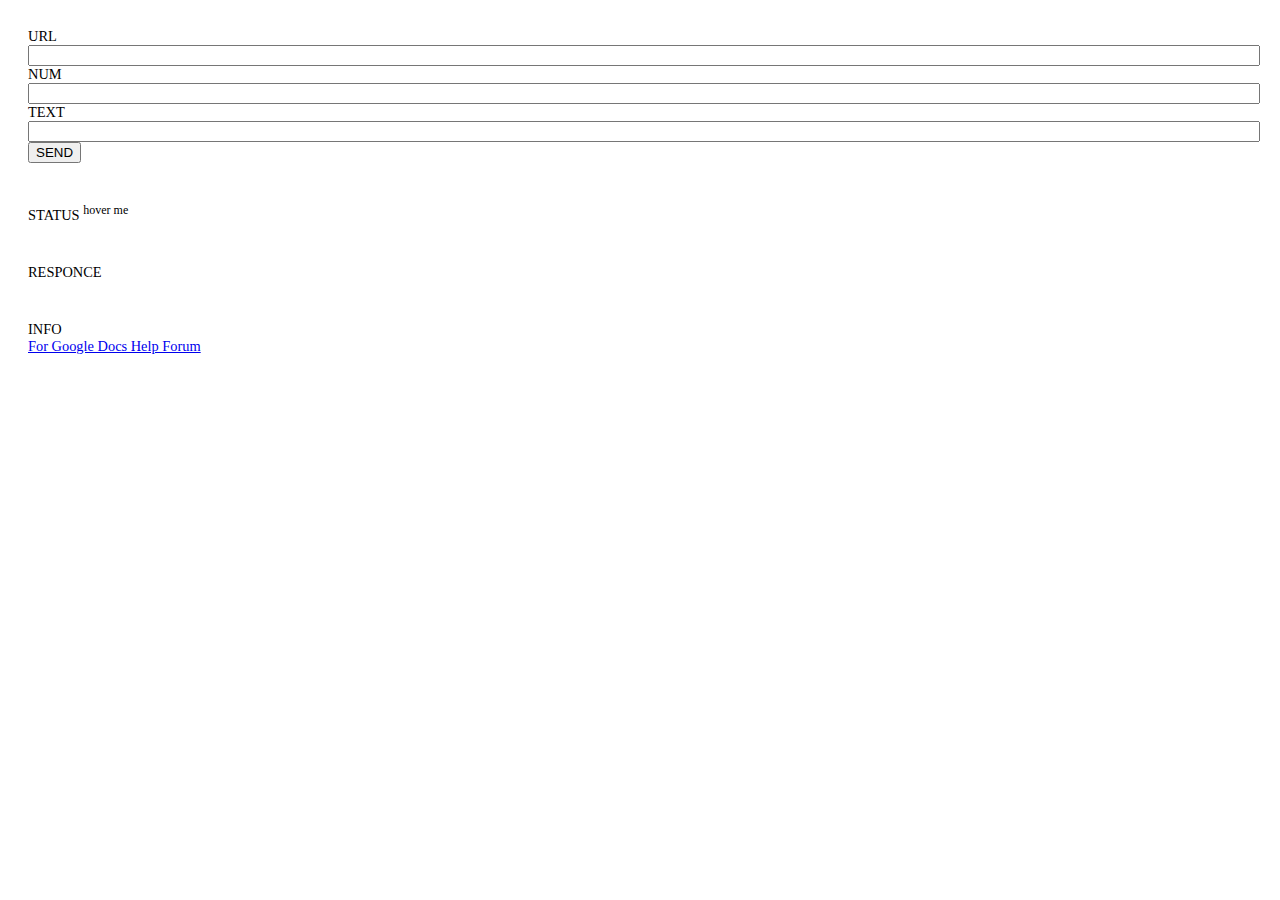
<file: form.html>
<!DOCTYPE html>
<head>
	<meta http-equiv="Content-type" content="text/html; charset=utf-8"/>
	<title>index</title>
	<style type="text/css" media="screen">
		html {
			font-size: .9em;
		}

		.block {
			padding: 20px;
		}
		#status, #myDiv {
			text-align: left;
			vertical-align: middle;
			max-width: 60%;
			text-overflow: ellipsis;
			/* Required for text-overflow to do anything */
			overflow: hidden;
			height: auto;
		}
		sup {
			vertical-align: super;
			font-size: smaller;
		}
		#status {
			display: none;
		}
		#status:hover {
			overflow: visible;
		}
		input[type=text] {
			width: 100%;
		}

		#state:hover + #status {
			display: block;
		}
	</style>
</head>
<body id="index" onload="">
	<div class="block">
		<div id="likeform">
			<label for="url">URL</label>
			<input type="text" name="url" value="" id="url"/>
			<label for="num">NUM</label>
			<input type="text" name="num" value="" id="num"/>
			<label for="text">TEXT</label>
			<input type="text" name="text" value="" id="text"/>
			<br>
			<input type="button" name="SEND" value="SEND" id="SEND" onclick="send()" />
		</div>
	</div>
	<div class="block">
		<a id="state"><span>STATUS <sup>hover me</sup></span></a>
		<div id="status"></div>
	</div>
	<div class="block">
		<span>RESPONCE</span>
		<div id="myDiv"></div>
	</div>
	<div class="block">
		<span>INFO</span>
		<div><a href="https://productforums.google.com/forum/#!category-topic/docs/UyLQ-09m6E4" target="_blank">For Google Docs Help Forum</a></div>
	</div>
	<script type="text/javascript" charset="utf-8">
		(function(_go_) {
			function Sender(url, json, onreadystatechange, ready) {
				console.log('i\'m in ');
				this.url = url;
				this.params = (function(json) {
					var d = new FormData();
					for (var i in json) {
						d.append(i, json[i]);
					}
					return d;
				})(json);
				this.onreadystatechange = onreadystatechange;
				this.ready = ready;
			}


			Sender.prototype.postData = function() {
				var self = this;
				var xmlhttp = new XMLHttpRequest();
				xmlhttp.onreadystatechange = function() {
					self.onreadystatechange(xmlhttp);
					if (xmlhttp.readyState == 4 && xmlhttp.status == 200) {
						self.ready(xmlhttp);
					};
				};

				xmlhttp.open('POST', self.url, true);
				xmlhttp.send(this.params);
			};
			_go_.Sender = Sender;
		})(window);

		function send() {
			try {
				new Sender('https://script.google.com/macros/s/AKfycbyN8EQ0Nu_Vm3Kp2itW7WE_BnFCReOLtof_ByQ-Ac8l_KEfHN6k/exec', {
					'url' : document.getElementById('url').value,
					'num' : document.getElementById('num').value,
					'text' : document.getElementById('text').value
				}, function(xmlhttp) {
					document.getElementById('status').innerHTML = JSON.stringify(xmlhttp);
				}, function(xmlhttp) {
					document.getElementById('myDiv').innerHTML = xmlhttp.responseText;
				}).postData();
			} catch(e) {
				document.getElementById('myDiv').innerHTML = e.message;
			}
		}

		//send();

	</script>
</body>
</file>
